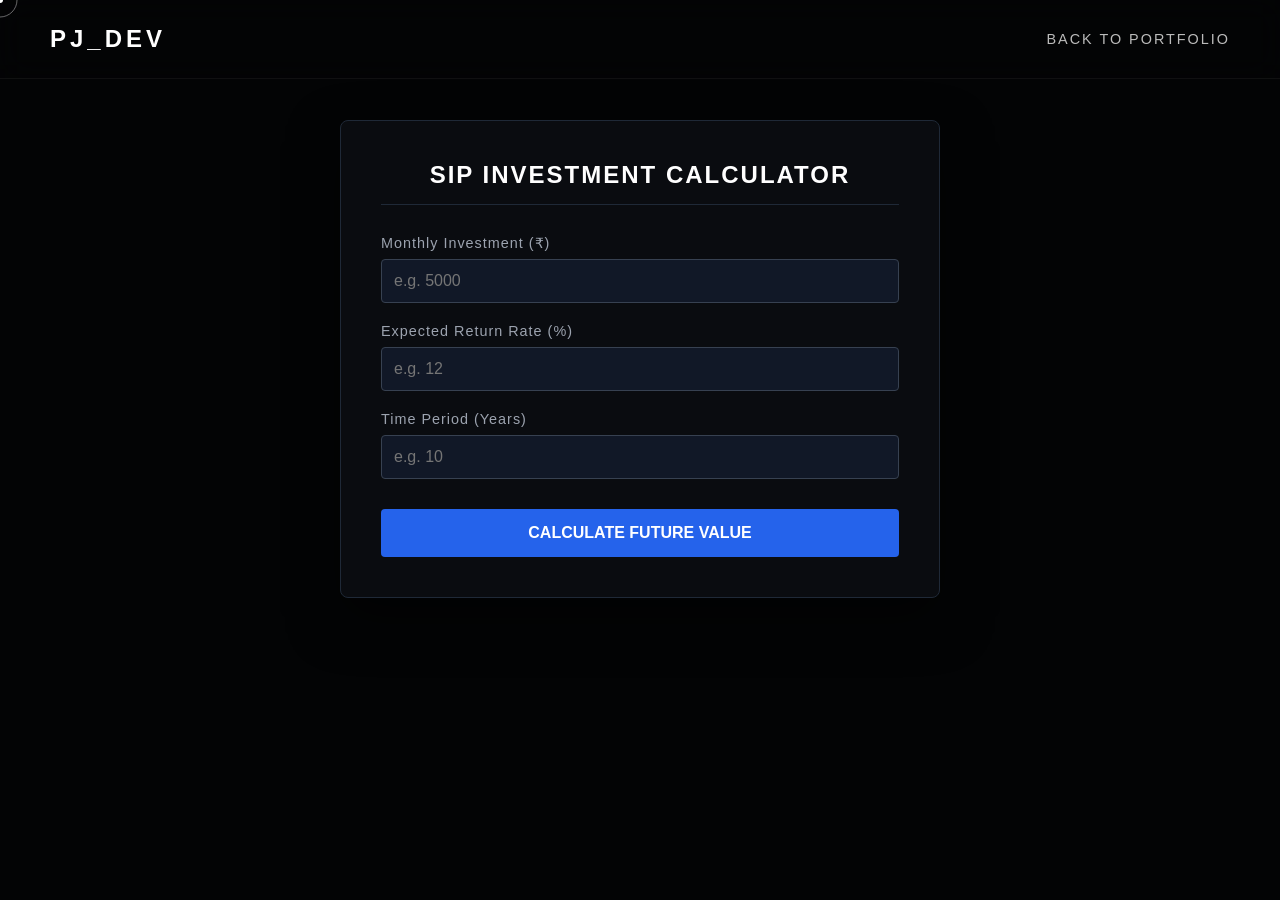
<file: dashboard.html>
<!DOCTYPE html>
<html lang="en">
<head>
    <meta charset="UTF-8">
    <meta name="viewport" content="width=device-width, initial-scale=1.0">
    <title>Financial Dashboard | PJ</title>
    <link rel="stylesheet" href="style.css">
</head>
<body class="dashboard-body">
    <div class="cursor-dot"></div>
    <div class="cursor-outline"></div>

    <nav class="navbar">
        <div class="logo">PJ_DEV</div>
        <ul class="nav-links">
            <li><a href="index.html" class="hover-link">Back to Portfolio</a></li>
        </ul>
    </nav>

    <main class="dashboard-container reveal active">
        <h2>SIP Investment Calculator</h2>
        <div class="calc-card">
            <form id="sip-form">
                <div class="input-group">
                    <label>Monthly Investment (₹)</label>
                    <input type="number" id="monthly-inv" required placeholder="e.g. 5000">
                </div>
                <div class="input-group">
                    <label>Expected Return Rate (%)</label>
                    <input type="number" id="return-rate" required placeholder="e.g. 12">
                </div>
                <div class="input-group">
                    <label>Time Period (Years)</label>
                    <input type="number" id="years" required placeholder="e.g. 10">
                </div>
                <button type="submit" class="calc-btn hover-link">Calculate Future Value</button>
            </form>
            
            <div id="result-box" class="result-box hidden">
                <h3>Estimated Returns</h3>
                <p>Total Invested: <span id="total-invested">₹0</span></p>
                <p>Wealth Gained: <span id="wealth-gained">₹0</span></p>
                <h4 class="total-val">Total Value: <span id="total-value">₹0</span></h4>
            </div>
        </div>
    </main>

    <script src="script.js"></script>
</body>
</html>
</file>
<file: style.css>
/* --- Global Base --- */
* { margin: 0; padding: 0; box-sizing: border-box; }
html { scroll-behavior: smooth; }
body { background-color: #050505; color: #ffffff; font-family: 'Segoe UI', Tahoma, Geneva, Verdana, sans-serif; overflow-x: hidden; cursor: none; }

/* --- Navbar --- */
.navbar { position: fixed; top: 0; width: 100%; padding: 25px 50px; display: flex; justify-content: space-between; align-items: center; z-index: 100; background: rgba(5, 5, 5, 0.4); backdrop-filter: blur(15px); -webkit-backdrop-filter: blur(15px); border-bottom: 1px solid rgba(255, 255, 255, 0.05); }
.logo { font-size: 1.5rem; font-weight: bold; letter-spacing: 4px; color: #fff; }
.nav-links { list-style: none; display: flex; gap: 30px; }
.nav-links a { color: #bbb; text-decoration: none; text-transform: uppercase; font-size: 0.9rem; letter-spacing: 2px; transition: color 0.3s; cursor: none; }
.nav-links a:hover { color: #fff; }

/* --- Hero --- */
.hero { height: 100vh; background-image: linear-gradient(rgba(0, 0, 0, 0.4), rgba(5, 5, 5, 1)), url('https://images.unsplash.com/photo-1478827536114-da961b7f86d2?auto=format&fit=crop&w=1920&q=80'); background-size: cover; background-position: center; display: flex; align-items: center; justify-content: center; text-align: center; }
.hero-content h1 { font-size: 5.5rem; letter-spacing: 12px; margin-bottom: 15px; color: #ffffff; }
.hero-content p { font-size: 1.2rem; color: #aaa; letter-spacing: 5px; text-transform: uppercase; }

/* --- Animations --- */
.reveal { opacity: 0; transform: translateY(60px); transition: all 1s cubic-bezier(0.16, 1, 0.3, 1); }
.reveal.active { opacity: 1; transform: translateY(0); }

/* --- Sections & Gallery --- */
.portfolio-section { padding: 100px 20px 40px; max-width: 1200px; margin: 0 auto; }
.portfolio-section h2 { font-size: 1.8rem; margin-bottom: 40px; border-left: 4px solid #fff; padding-left: 15px; text-transform: uppercase; letter-spacing: 2px; color: #e0e0e0; }
.image-grid { display: grid; grid-template-columns: repeat(auto-fit, minmax(300px, 1fr)); gap: 25px; }
.image-grid img { width: 100%; height: 400px; object-fit: cover; border-radius: 3px; cursor: none; filter: grayscale(85%) brightness(0.6); transition: all 0.5s ease; }
.image-grid img:hover { filter: grayscale(0%) brightness(1.1); transform: translateY(-8px); box-shadow: 0 20px 40px rgba(0,0,0,0.9); z-index: 2; }

/* --- New: Project Cards --- */
.project-grid { display: grid; grid-template-columns: repeat(auto-fit, minmax(350px, 1fr)); gap: 30px; }
.project-card { background: #0a0a0a; border: 1px solid #222; padding: 40px; border-radius: 5px; transition: transform 0.3s; }
.project-card:hover { transform: translateY(-5px); border-color: #444; }
.project-card h3 { font-size: 1.5rem; margin-bottom: 15px; color: #fff; }
.project-card p { color: #888; line-height: 1.6; margin-bottom: 25px; }
.btn { display: inline-block; padding: 10px 25px; background: #fff; color: #000; text-decoration: none; text-transform: uppercase; font-weight: bold; font-size: 0.8rem; border-radius: 3px; cursor: none; transition: background 0.3s; }
.btn:hover { background: #bbb; }

/* --- Footer --- */
.footer { background-color: #080808; padding: 120px 20px; text-align: center; border-top: 1px solid #1a1a1a; }
.footer h2 { margin-bottom: 40px; letter-spacing: 4px; text-transform: uppercase; color: #fff; }
.contact-details { max-width: 500px; margin: 0 auto; background: #0d0d0d; padding: 40px; border-radius: 4px; border: 1px solid #222; text-align: left; box-shadow: 0 10px 30px rgba(0,0,0,0.5); }
.contact-details p { font-size: 1.1rem; margin: 15px 0; color: #888; }
.contact-details span { color: #fff; display: inline-block; width: 110px; text-transform: uppercase; font-size: 0.85rem; letter-spacing: 2px; }

/* --- Lightbox Modal --- */
.modal { display: none; position: fixed; z-index: 999; left: 0; top: 0; width: 100%; height: 100%; background-color: rgba(0,0,0,0.98); cursor: none; }
.modal-content { margin: auto; display: block; max-width: 85%; max-height: 85vh; margin-top: 7vh; }
.close-btn { position: absolute; top: 20px; right: 40px; color: #555; font-size: 50px; cursor: none; transition: 0.3s; }
.close-btn:hover { color: #fff; }

/* --- Cursor --- */
.cursor-dot { width: 6px; height: 6px; background-color: white; border-radius: 50%; position: fixed; top: 0; left: 0; transform: translate(-50%, -50%); z-index: 9999; pointer-events: none; }
.cursor-outline { width: 35px; height: 35px; border: 1px solid rgba(255, 255, 255, 0.4); border-radius: 50%; position: fixed; top: 0; left: 0; transform: translate(-50%, -50%); z-index: 9998; pointer-events: none; transition: width 0.2s ease, height 0.2s ease, background-color 0.2s ease; }
.cursor-hover { width: 70px; height: 70px; background-color: rgba(255, 255, 255, 0.05); border-color: transparent; }

/* ========================================= */
/* --- NEW: 404 Error Page Styling ---       */
/* ========================================= */
.error-page { display: flex; flex-direction: column; justify-content: center; align-items: center; height: 100vh; text-align: center; background-color: #030000; }
.error-page h1 { font-size: 8rem; color: #cc0000; text-shadow: 0 0 20px rgba(204, 0, 0, 0.6); letter-spacing: 10px; margin-bottom: 0; }
.error-page h2 { color: #fff; letter-spacing: 8px; margin-bottom: 20px; text-transform: uppercase;}
.error-page p { color: #666; font-style: italic; margin-bottom: 40px; letter-spacing: 2px; max-width: 600px; line-height: 1.5;}
.return-btn { padding: 12px 30px; border: 1px solid #cc0000; color: #cc0000; text-decoration: none; text-transform: uppercase; letter-spacing: 2px; transition: all 0.3s; cursor: none; }
.return-btn:hover { background: #cc0000; color: #000; box-shadow: 0 0 15px rgba(204, 0, 0, 0.8); }

/* ========================================= */
/* --- NEW: Financial Dashboard Styling ---  */
/* ========================================= */
.dashboard-body { background-color: #030405; padding-top: 120px; }
.dashboard-container { max-width: 600px; margin: 0 auto; background: #0a0c10; border: 1px solid #1f2937; padding: 40px; border-radius: 8px; box-shadow: 0 20px 50px rgba(0,0,0,0.5); }
.dashboard-container h2 { text-align: center; margin-bottom: 30px; color: #fff; letter-spacing: 2px; text-transform: uppercase; border-bottom: 1px solid #1f2937; padding-bottom: 15px;}
.input-group { margin-bottom: 20px; display: flex; flex-direction: column; }
.input-group label { margin-bottom: 8px; color: #9ca3af; font-size: 0.9rem; letter-spacing: 1px; }
.input-group input { padding: 12px; background: #111827; border: 1px solid #374151; color: #fff; border-radius: 4px; font-family: inherit; font-size: 1rem; }
.input-group input:focus { outline: none; border-color: #3b82f6; }
.calc-btn { width: 100%; padding: 15px; background: #2563eb; color: #fff; border: none; border-radius: 4px; font-size: 1rem; font-weight: bold; text-transform: uppercase; cursor: none; transition: background 0.3s; margin-top: 10px; }
.calc-btn:hover { background: #3b82f6; }
.result-box { margin-top: 30px; padding: 25px; background: #111827; border-radius: 4px; border-left: 4px solid #10b981; }
.result-box h3 { color: #fff; margin-bottom: 15px; }
.result-box p { color: #9ca3af; margin-bottom: 10px; font-size: 1.1rem;}
.result-box span { color: #fff; font-weight: bold; float: right; }
.total-val { margin-top: 20px; padding-top: 15px; border-top: 1px solid #374151; color: #10b981; font-size: 1.3rem; }
.hidden { display: none; }

/* Mobile */
@media (max-width: 768px) {
    .navbar { padding: 20px; flex-direction: column; gap: 15px; }
    .hero-content h1 { font-size: 3rem; }
    .cursor-dot, .cursor-outline { display: none; }
    body, a, .btn, .calc-btn, img, .close-btn { cursor: auto !important; }
}
</file>
